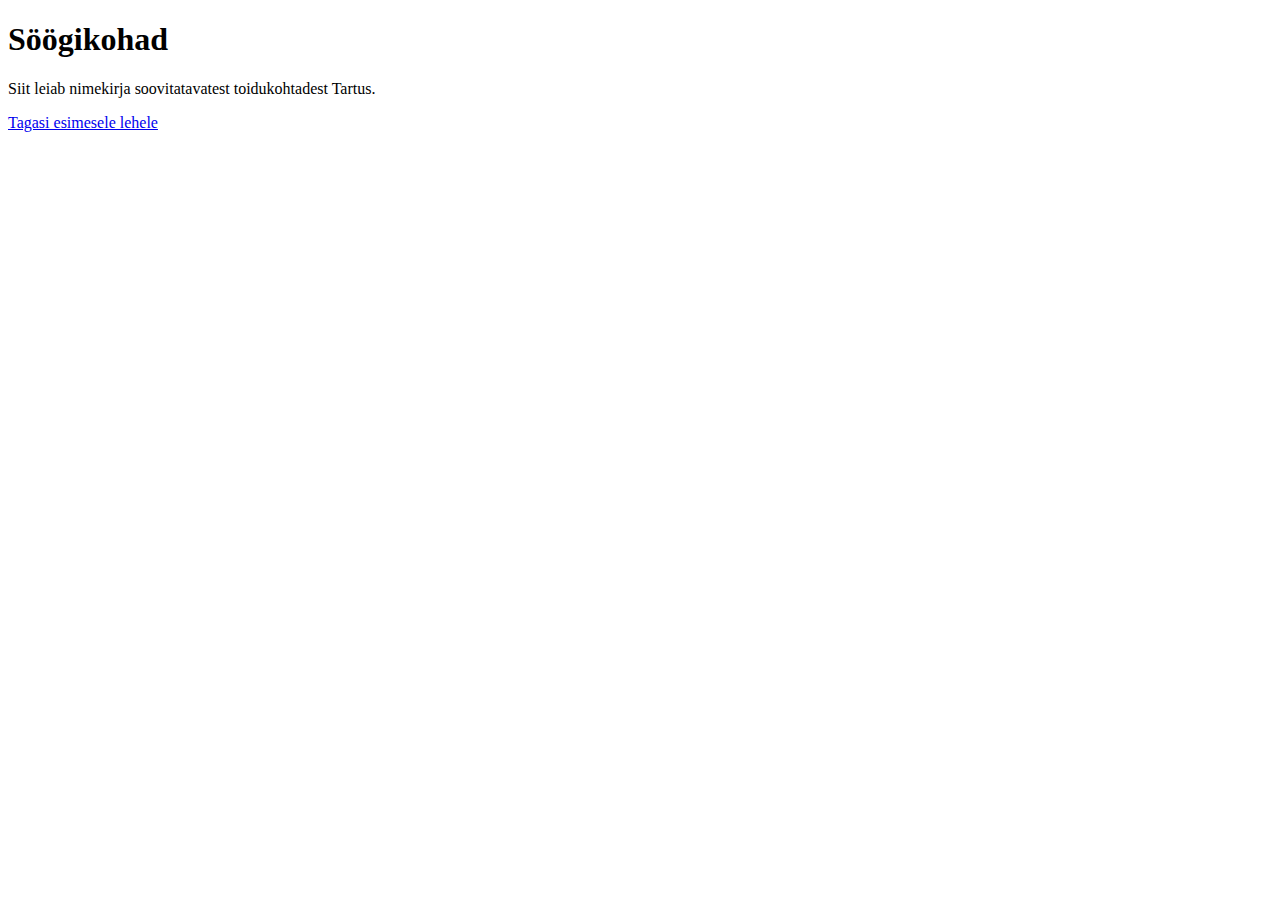
<file: toidukohad.html>
<!DOCTYPE html>
<html lang="et">
    <head>
        <meta http-equiv="Content-Type" content="text/html; charset=UTF-8">
        <meta name="viewport" content="width=device-width, initial-scale=1.0">
        <title>Toidukohad</title>
    </head>

    <body>
        <h1>Söögikohad</h1>
        <p>Siit leiab nimekirja soovitatavatest toidukohtadest Tartus.</p>
        <a href="index.html">Tagasi esimesele lehele</a>
    </body>
</html>
</file>
